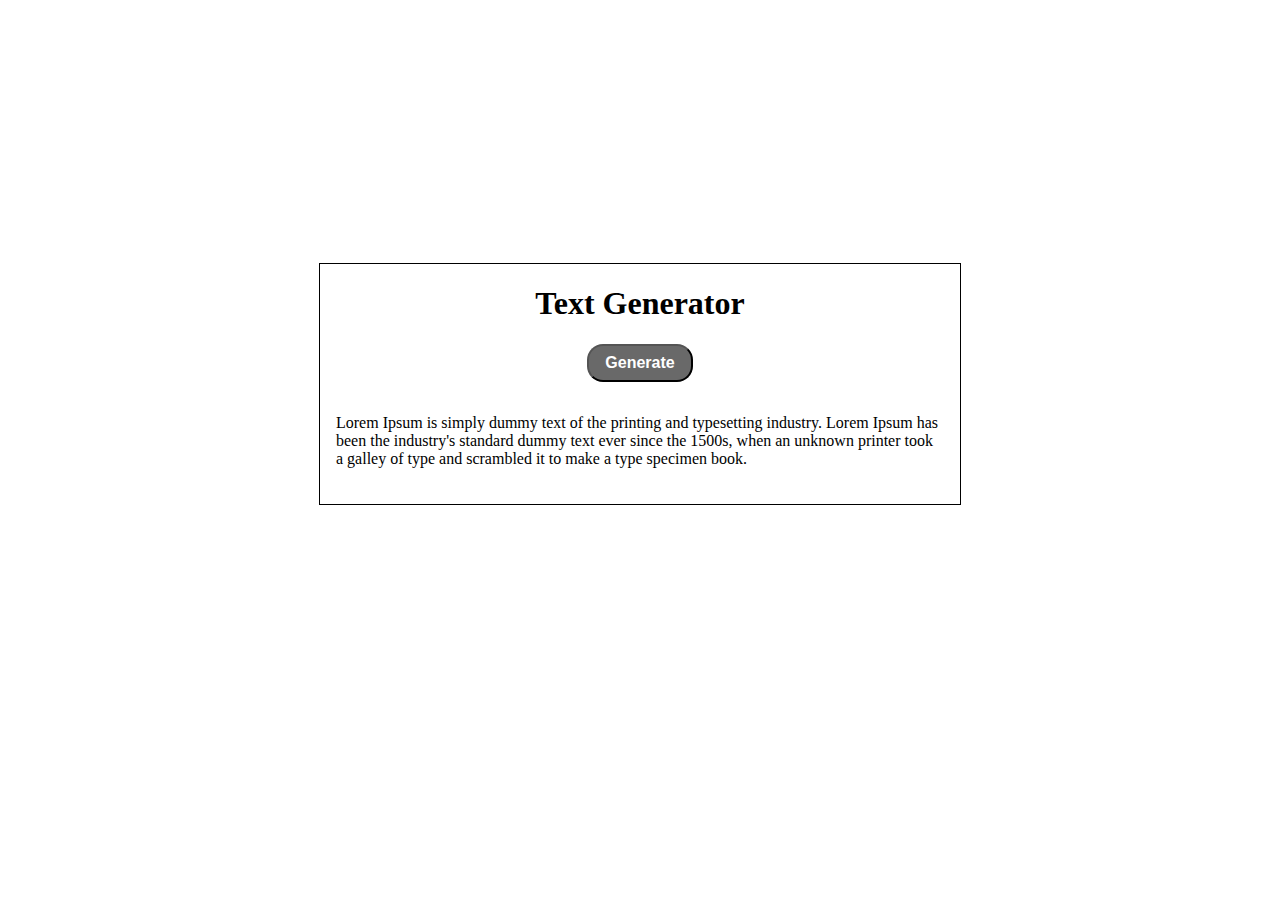
<file: BasicPractiseTasks/TextGenerator/index.html>
<!DOCTYPE html>
<html lang="en">
<head>
    <meta charset="UTF-8">
    <meta name="viewport" content="width=device-width, initial-scale=1.0">
    <title>Text Generator</title>
    <link rel="stylesheet" href="./text.css">
</head>
<body>
    <div class="container">
        <h1 class="title">Text Generator</h1>
        <button id="generate" class="generate">Generate</button>
        <div class="content">
            <p id="text" class="text"></p>
        </div>
    </div>
    <script src="./Text.js"></script>
</body>
</html>
</file>
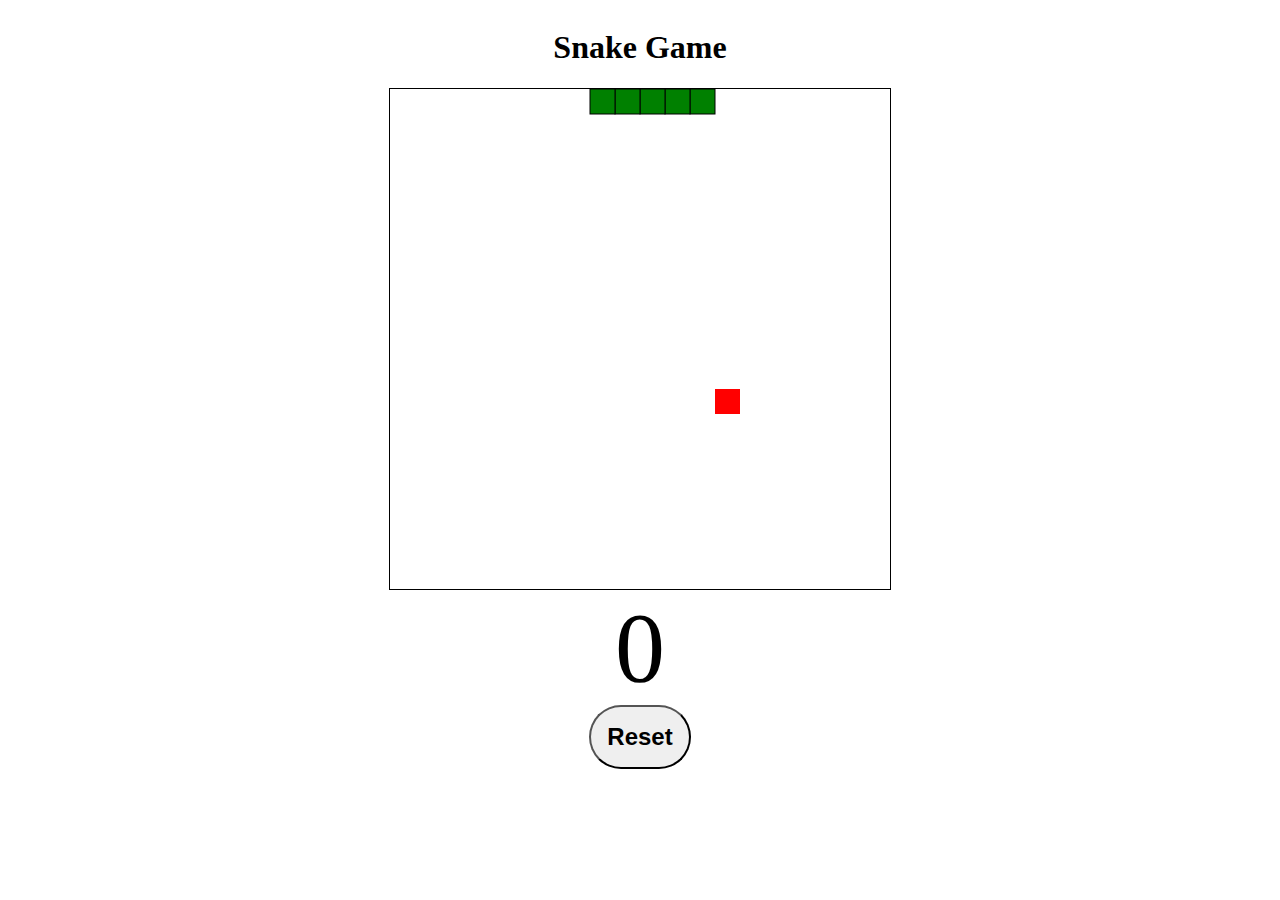
<file: IntermediatePractiseTask/SnakeGame/index.html>
<!DOCTYPE html>
<html lang="en">
<head>
    <meta charset="UTF-8">
    <meta name="viewport" content="width=device-width, initial-scale=1.0">
    <title>Snake Game</title>
    <link rel="stylesheet" href="./snake.css">
</head>
<body>
    <h1 class="game-title">Snake Game</h1>
    <div class="game-container">
        <canvas class="gameBoard" id="gameBoard" width="500" height="500"></canvas>
        <div class="scoreText" id="scoreText">0</div>
        <button class="resetBtn" id="resetBtn">Reset</button>
    </div>
    <script src="./Snake.js"></script>
</body>
</html>
</file>
<file: BasicPractiseTasks/TextGenerator/text.css>
body{
    display: flex;
    justify-content: center;
    align-items: center;
    height: 80vh;
    padding: 1rem;
}
.container{
    width: 40rem;
    height: 15rem;
    display: flex;
    flex-direction: column;
    align-items: center;
    border: 1px solid;
}
.title{

}
.generate{
    padding: 0.5rem 1rem;
    font-size: 16px;
    font-weight: 600;
    background: dimgray;
    color: #ffffff;
    border-radius: 1rem;
    cursor: pointer;
}
.content{
    padding: 1rem;
}
</file>
<file: IntermediatePractiseTask/SnakeGame/snake.css>
body{
    display: flex;
    flex-direction: column;
    justify-content: center;
    align-items: center;
}
.game-title{

}
.game-container{
    display: flex;
    flex-direction: column;
    align-items: center;
}
.gameBoard{
    border: 1px solid;
}
.scoreText{
    font-size: 100px;
}
.resetBtn{
    padding: 1rem;
    border-radius: 2rem;
    font-size: 24px;
    font-weight: 600;
    cursor: pointer;
}
</file>
